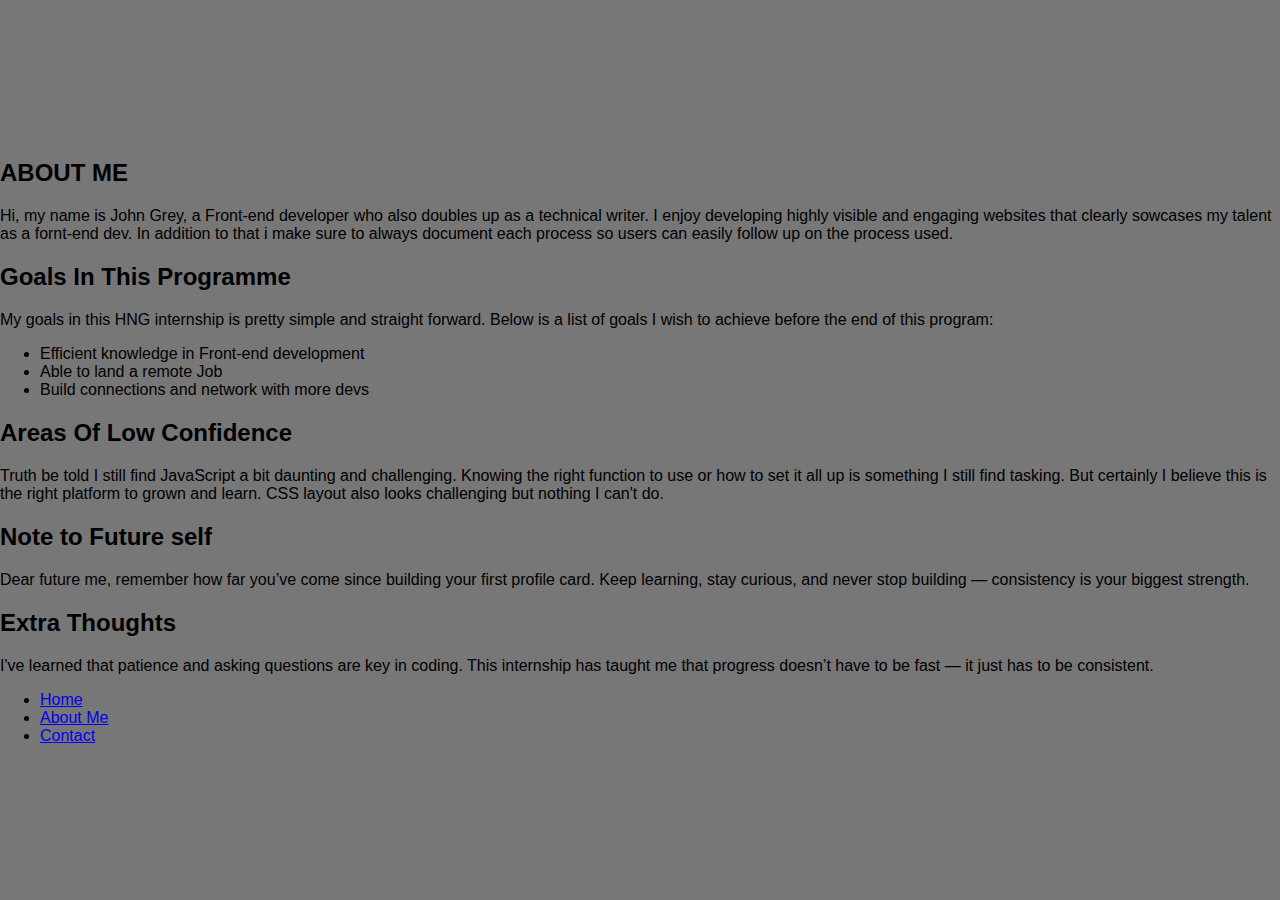
<file: about.html>
<!DOCTYPE html>
<html lang="en">
<head>
    <meta charset="UTF-8">
    <meta name="viewport" content="width=device-width, initial-scale=1.0">
    <title>About Me</title>
    <link href="index.css" rel="stylesheet">
</head>
<body>
    <main data-testid="test-about-page" class="about-main">
        <section data-testid="test-about-bio">
            <h2>ABOUT ME</h2>
            <p>Hi, my name is John Grey, a Front-end developer who also doubles up as a technical writer.
                I enjoy developing highly visible and engaging websites that clearly sowcases my talent as a fornt-end dev.
                In addition to that i make sure to always document each process so users can easily follow up on the process used.
            </p>
        </section>
        <section data-testid="test-about-goals">
            <h2>Goals In This Programme</h2>
            <p>My goals in this HNG internship is pretty simple and straight forward.
                Below is a list of goals I wish to achieve before the end of this program:
            </p>
            <ul>
                <li>Efficient knowledge in Front-end development</li>
                <li>Able to land a remote Job</li>
                <li>Build connections and network with more devs</li>
            </ul>
        </section>
        <section data-testid="test-about-confidence">
            <h2>Areas Of Low Confidence</h2>
            <p>Truth be told I still find JavaScript a bit daunting and challenging. Knowing the right function to use or how
                to set it all up is something I still find tasking. But certainly I believe this is the right platform to grown and learn.
                CSS layout also looks challenging but nothing I can't do.
            </p>
        </section>
        <section data-testid="test-about-future-note">
            <h2>Note to Future self</h2>
            <p>Dear future me, remember how far you’ve come since building your first profile card.
                Keep learning, stay curious, and never stop building — consistency is your biggest strength.
            </p>
        </section>
        <section data-testid="test-about-extra">
            <h2>Extra Thoughts</h2>
            <p>
                I've learned that patience and asking questions are key in coding.
                This internship has taught me that progress doesn’t have to be fast — it just has to be consistent.
            </p>
        </section>
        <nav class="bottom-nav">
            <ul>
              <li><a href="index.html">Home</a></li>
              <li><a href="about.html">About Me</a></li>
              <li><a href="contact.html">Contact</a></li>
            </ul>
          </nav>
    </main>
    <script src="script.js"></script>
</body>
</html>
</file>
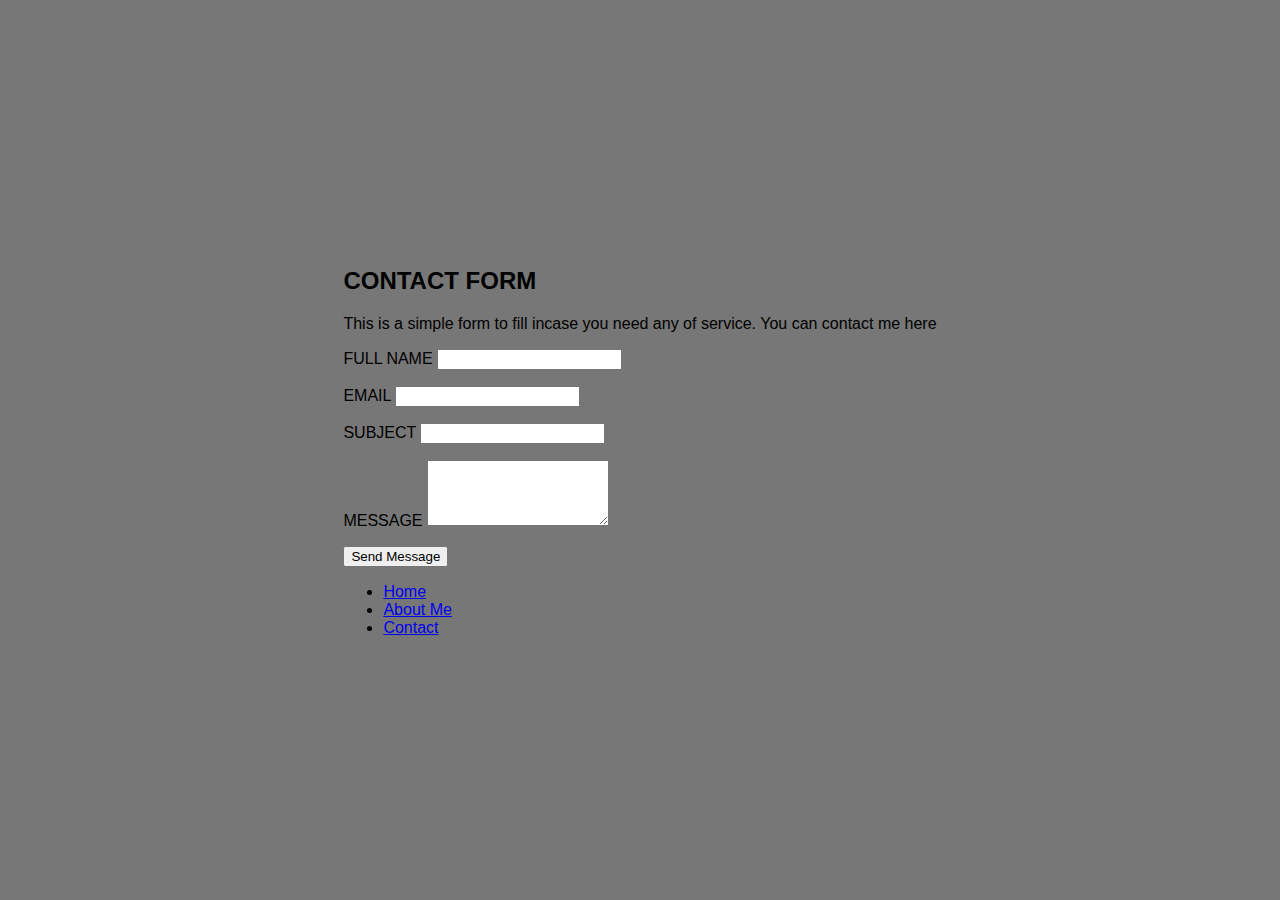
<file: contact.html>
<!DOCTYPE html>
<html lang="en">
<head>
    <meta charset="UTF-8">
    <meta name="viewport" content="width=device-width, initial-scale=1.0">
    <link href="index.css" rel="stylesheet">
    <title>Contact</title>
</head>
<body>
    <main class="contact-main">
        <h2>CONTACT FORM</h2>
        <p class="intro">This is a simple form to fill incase you need any of service. 
            You can contact me here
        </p>
        <form id="contact-form" novalidate>
            <div class="form-group">
                <label for="contact-name">FULL NAME</label>
                <input 
                type="text"
                id="contact-name"
                name="name"
                class="contact-input"
                data-testid="test-contact-name"
                aria-describedby="error-name"
                required>
                <p id="error-name" data-testid="test-contact-error-name" class="error"></p>
            </div>
            <div class="form-group">
                <label for="contact-email">EMAIL</label>
                <input
                type="text"
                id="contact-email"
                name="email"
                class="contact-input"
                data-testid="test-contact-email"
                aria-describedby="error-email"
                required>
                <p id="error-email" data-testid="test-contact-error-email" class="error"></p>
            </div>
            <div class="form-group">
                <label for="contact-subject">SUBJECT</label>
                <input
                type="text"
                id="contact-subject"
                name="subject"
                class="contact-input"
                data-testid="test-contact-subject"
                aria-describedby="error-subject"
                required>
                <p id="error-subject" data-testid="test-contact-error-subject" class="error"></p>
            </div>
            <div class="form-group">
                <label for="contact-message">MESSAGE</label>
                <textarea
                id="contact-message"
                name="message"
                class="contact-textarea"
                rows="4"
                data-testid="test-contact-message"
                aria-describedby="error-message"
                required></textarea>
                <p id="error-message" data-testid="test-contact-error-message" class="error"></p>
            </div>
            <button type="submit" data-testid="test-contact-submit" class="contact-btn">Send Message</button>
            <p data-testid="test-contact-success" class="success"></p>
        </form>
        <nav class="bottom-nav">
            <ul>
              <li><a href="index.html">Home</a></li>
              <li><a href="about.html">About Me</a></li>
              <li><a href="contact.html">Contact</a></li>
            </ul>
          </nav>
    </main>
      
    <script src="script.js"></script>
</body>
</html>
</file>
<file: index.css>
/* ===== GENERAL PAGE STYLING ===== */
body {
    font-family: Arial, Helvetica, sans-serif;
    background-color: #777;
    display: flex;
    justify-content: center;
    align-items: center;
    height: 100vh;
    margin: 0;
}

/* ===== PROFILE CARD ===== */
article[data-testid="test-profile-card"] {
    background-color: #fff;
    border-radius: 16px;
    padding: 2rem 2.5rem;
    width: 70%;
    max-width: 900px;
    box-shadow: 0 8px 20px rgba(0, 0, 0, 0.15);
}

/* ===== PROFILE HEADER ===== */
article[data-testid="test-profile-card"] > .profile-header {
    display: flex;
    align-items: flex-start;
    gap: 2rem;
    flex-wrap: wrap;
}

/* ===== AVATAR ===== */
figure {
    margin: 0;
}

img[data-testid="test-user-avatar"] {
    width: 160px;
    height: 160px;
    border-radius: 50%;
    border: 3px solid #ccc;
    object-fit: cover;
    flex-shrink: 0;
}

/* ===== PROFILE INFO ===== */
div.profile-info {
    flex: 1;
    display: flex;
    flex-direction: column;
    gap: 0.6rem;
}

[data-testid="test-user-name"] {
    font-size: 2rem;
    font-weight: bold;
    margin: 0;
    color: #222;
}

[data-testid="test-user-bio"] {
    font-size: 1.1rem;
    color: #555;
    margin: 0.4rem 0 0.8rem 0;
}

[data-testid="test-user-time"] {
    font-size: 0.9rem;
    color: #e63946;
    display: block;
    margin-bottom: 1rem;
}

/* ===== SOCIAL LINKS ===== */
[data-testid="test-user-social-links"] ul {
    display: flex;
    list-style: none;
    gap: 1.5rem;
    padding: 0;
    margin: 0 0 1rem 0;
}

[data-testid="test-user-social-links"] a {
    font-size: 1.4rem;
    color: #333;
    transition: color 0.3s ease;
    display: inline-block; /* ensures focus outline shows */
    text-decoration: none;
}

/* ===== KEYBOARD ACCESSIBILITY ===== */
[data-testid="test-user-social-links"] a:focus {
    outline: 3px solid #e63946; /* visible focus */
    outline-offset: 4px;
    border-radius: 4px; /* optional: smooth focus around icons */
}

/* Hover effect */
[data-testid="test-user-social-links"] a:hover {
    color: #e63946;
}

/* ===== HOBBIES + DISLIKES ===== */
div.extra-info {
    display: flex;
    gap: 2rem;
    margin-top: 1rem;
    flex-wrap: wrap;
}

[data-testid="test-user-hobbies"],
[data-testid="test-user-dislikes"] {
    flex: 1;
    min-width: 140px;
}

[data-testid="test-user-hobbies"] h3,
[data-testid="test-user-dislikes"] h3 {
    font-size: 1.2rem;
    color: #222;
    margin-bottom: 0.6rem;
}

[data-testid="test-user-hobbies"] ul,
[data-testid="test-user-dislikes"] ul {
    list-style: disc;
    padding-left: 1.5rem;
    margin: 0;
}

[data-testid="test-user-hobbies"] li,
[data-testid="test-user-dislikes"] li {
    margin-bottom: 0.4rem;
    color: #444;
}

/* ===== RESPONSIVENESS ===== */
@media (max-width: 768px) {
    article[data-testid="test-profile-card"] {
        width: 90%;
        padding: 1.5rem;
    }

    article[data-testid="test-profile-card"] > .profile-header {
        flex-direction: column;
        align-items: center;
        text-align: center;
    }

    div.profile-info {
        align-items: center;
    }

    div.extra-info {
        flex-direction: column;
        text-align: center;
    }

    img[data-testid="test-user-avatar"] {
        width: 120px;
        height: 120px;
    }
}
</file>
